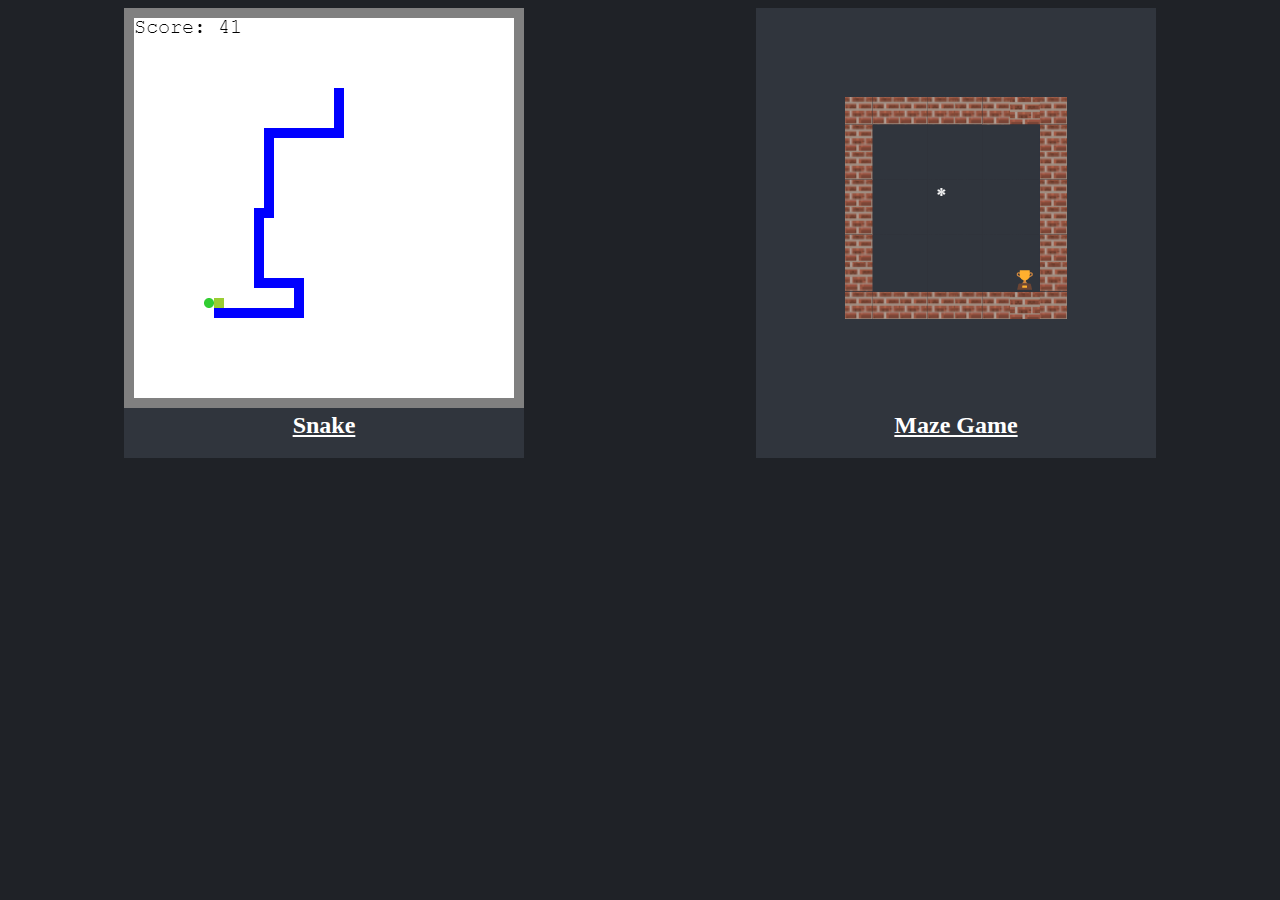
<file: index.html>
<!DOCTYPE html>
<html>

<head>
    <!-- Metadata -->
    <title>AdamRaichu's GitHub Pages</title>
    <meta name="description" content="Landing page for my GitHub pages.">
    <meta name="keywords" content="AdamRaichu, Snake, Calculator">
    <meta name="author" content="AdamRaichu">
    <meta name="viewport" content="width=device-width, initial-scale=1.0">
    <link rel="icon" href="favicon.ico">
    <link rel="manifest" href="manifest.webmanifest">
    <meta http-equiv="Content-Security-Policy"
        content="default-src https://code.jquery.com 'self'; style-src 'self' 'unsafe-inline'; font-src 'self' 'unsafe-inline'">
    <!-- Google Verification Tag -->
    <meta name="google-site-verification" content="NDk4R6I4nbMElxDe3JlhoL8aGeEQo9HPByOVy2UGghM" />
    <!-- Styles -->
    <link rel="stylesheet" href="main.css">
    <!-- Scripts -->
    <script src="index.js"></script>
</head>

<body>
    <div id="main">
        <div id="links">
            <a href="games/snake">
                <img id="snake">
                <h2>Snake</h2>
            </a>
            <a href="games/maze">
                <img id="maze">
                <h2>Maze Game</h2>
            </a>
        </div>
    </div>
</body>

</html>
</file>
<file: main.css>
body {
    background-color: #1f2227;
}

div#links {
    display: flex;
    justify-content: space-around;
    flex-wrap: wrap;
}

#links a {
    height: 450px;
    background-color: #30353d;
    color: white;
    margin-bottom: 50px;
}

#links a h2 {
    margin: 0px;
    text-align: center;
}

img#snake {
    content: url(images/snake.png);
    background-color: white;
}

img#graph {
    content: url(images/graph.png);
    margin-top: 100px;
    margin-bottom: 100px;
    background-color: white;
}

img#maze {
    content: url(images/maze.png);
    margin: 89px;
}
</file>
